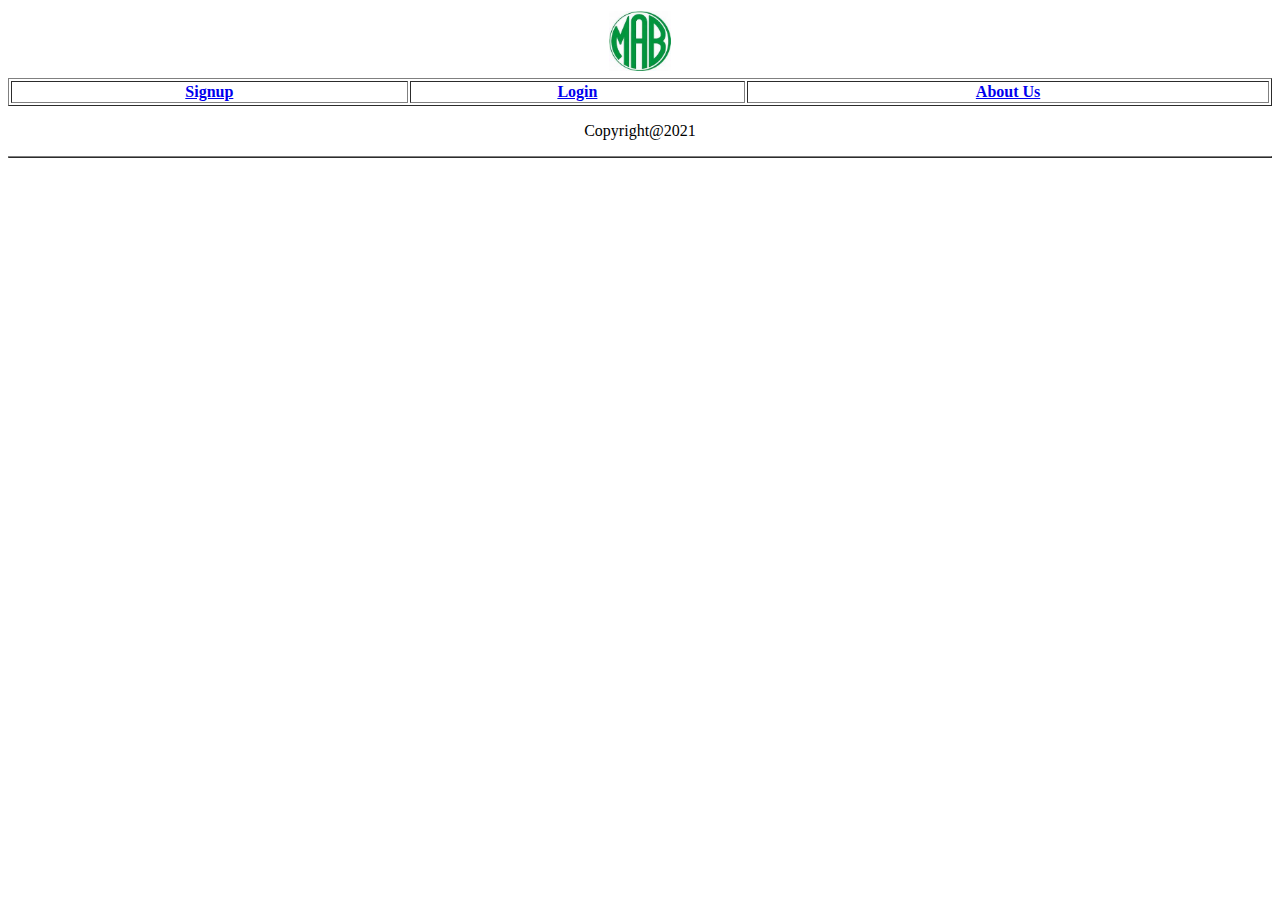
<file: view/index.html>
<!DOCTYPE html>
<html>
<head>
	<title>Index</title>
</head>
<body>
	<table width="100%"  >
		<tr>
		<th align="center">
			<img src="../model/media/logo.jpg" height="60px">
		</th>
	
		</tr>
	</table>


	<center>
	
		<table border="1" width="100%" >
			<tr>
				<th align="center">
					<a href="signup.php"> Signup</a>
				</th>
				<th align="center">
					<a href="login.php"> Login</a> 
				</th>
			
				<th align="center">
					<a href="aboutUs.php"> About Us</a>
				</th>
				
			</tr>
			
		</table>

		<table border="1" width="100%" >
			<tr>
				<p>Copyright@2021</p>

			</tr>

		</table>



</body>	
</html>
</file>
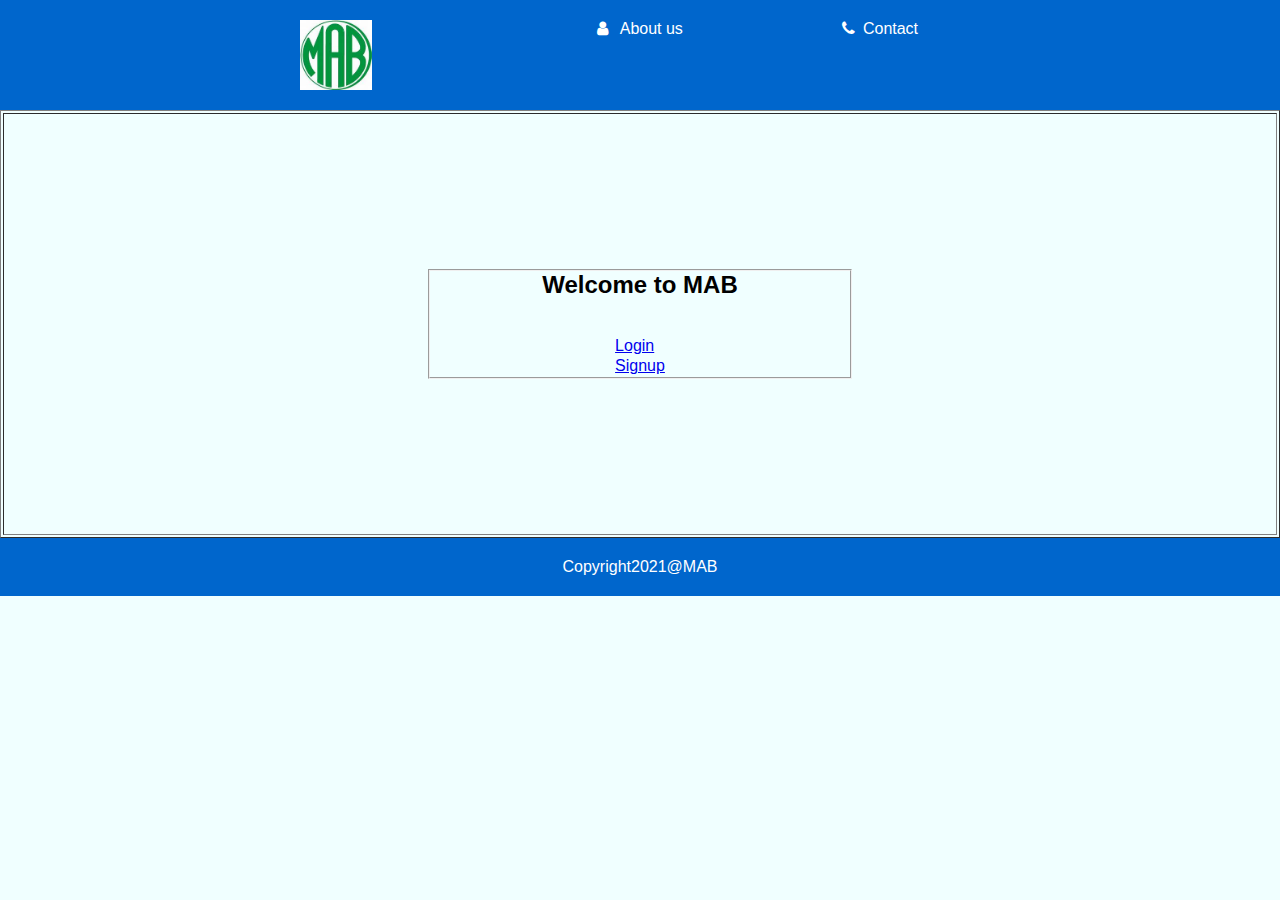
<file: Employee/view/index.html>
<!DOCTYPE html>
<html>
<head>
    <title>INDEX</title>
     <link rel="stylesheet" href="home.css">
    <link rel="stylesheet" href="https://stackpath.bootstrapcdn.com/font-awesome/4.7.0/css/font-awesome.min.css">
   
</head>
<body>
     <div class="menu-bar">
        <ul>
            <li ><img src="../assets/MabLogo.jpg" height="70px" align="left"></li>
             <li ><a href="aboutUs.html"><i class="fa fa-user"></i> About us</a></li>
            <li><a href="contact.php"><i class="fa fa-phone"></i>Contact</a></li>
            
        </ul>
    </div>

    <table border="1" width="100%" align="center" height="400px">
        <tr>
            <td colspan="3" width="100%" height="420px" align="center"> 
            <form method="post" action="logcheck.php">               
                <fieldset style="width:420px" height="420px">
                    <h2>Welcome to MAB</h2><br>
                    <table>
                        <tr>
                            <td>
                            <a href="login.html">Login</a>
                            </td>  
                        </tr>
                        <tr>
                            <td>
                            <a href="signup.html">Signup</a><br>
                           </td>
                           <br>
                        </tr>
                        
                    </table>
                </fieldset>
            </form>
         </td>
        </table>
          <div class="menu-bar">
        <ul>
            <li>Copyright2021@MAB</a></li>
        </ul>
    </div>

   
</body>
</html>
</file>
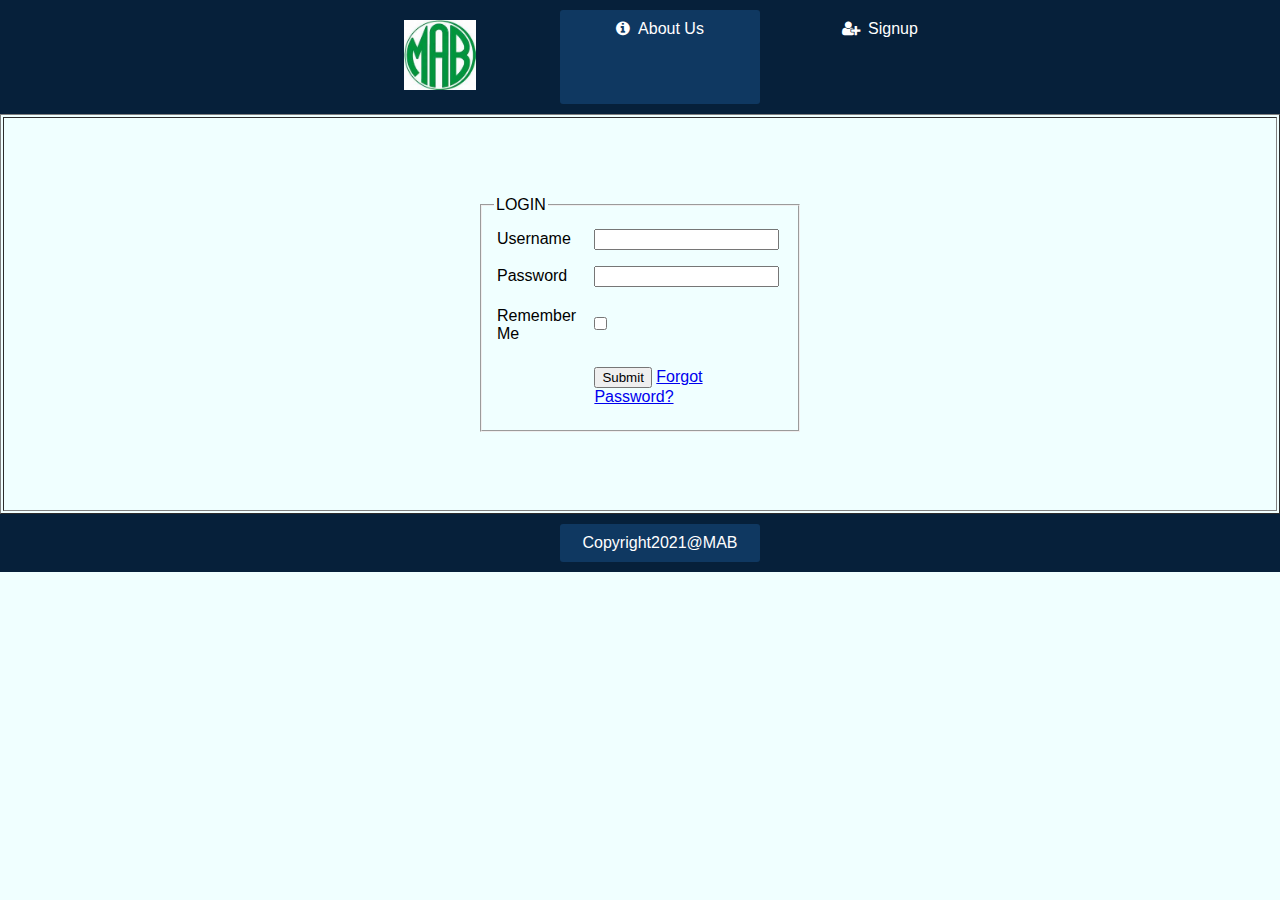
<file: view/loginCus.html>
<!DOCTYPE html>
<html lang="en">
<head>
    <meta charset="UTF-8">
    <meta http-equiv="X-UA-Compatible" content="IE=edge">
    <meta name="viewport" content="width=device-width, initial-scale=1.0">
    <title>Login</title>
    <link rel="stylesheet" href="../css/style.css">
    <link rel="stylesheet" href="https://stackpath.bootstrapcdn.com/font-awesome/4.7.0/css/font-awesome.min.css">
</head>
<body>
    <!-- <table border="1" width="100%" align="center">
        <tr>
            <td colspan="3" height="80px" align="left">
                <img src="../Assets/MabLogo.jpg" height="70px">
            </td>
            <td align="Right">
                <h4>
                    <a href="aboutUs.php"> About Us</a> |
                    <a href="signupCus.html">Signup</a> 			
                </h4>
            </td>
        </tr>
    </table> -->

    <div class="menu-bar">
        <ul>
            <li ><img src="../Assets/MabLogo.jpg" height="70px"></li>
            <li class="active"><a href="aboutUs.php"><i class="fa fa-info-circle"></i>About Us</a></li>
            <li><a href="signupCus.html"><i class="fa fa-user-plus"></i>Signup</a></li>
        </ul>
    </div>
    <table border="1" width="100%" align="center" height="400px">
        <td align="center">
            
            <form method="post" action="../controller/logcheckCus.php">               
                <fieldset style="width:320px">
                    <legend height>LOGIN</legend>
                    <table height="200px">
                        <tr>
                            <td>Username</td>
                            <td><input type="text" name="username" value=""></td>
                        </tr>
                        <tr>
                            <td>Password</td>
                            <td><input type="password" name="password" value=""></td>
                        </tr> 
                        <tr>
                            <td>Remember Me</td>
                            <td><input type="checkbox" name="remember" value=""></td>
                        </tr>                       
                        <tr>
                            <td></td>
                            <td>
                                <input type="submit" name="submit" value="Submit"> 
                                <a href="forgotpassword.html">Forgot Password?</a>
                            </td>
                        </tr>
                    </table>
                </fieldset>
            </form>
        </td>
        </table>
    <!-- <table border="1" width="100%" height="50px">
        <td colspan="3"><center>Copyright2021@MAB</center></td> 
    </table>  -->
    <div class="menu-bar">
        <ul>
            <li class="active">Copyright2021@MAB</a></li>
        </ul>
    </div>
    
    
</body>
</html>
</file>
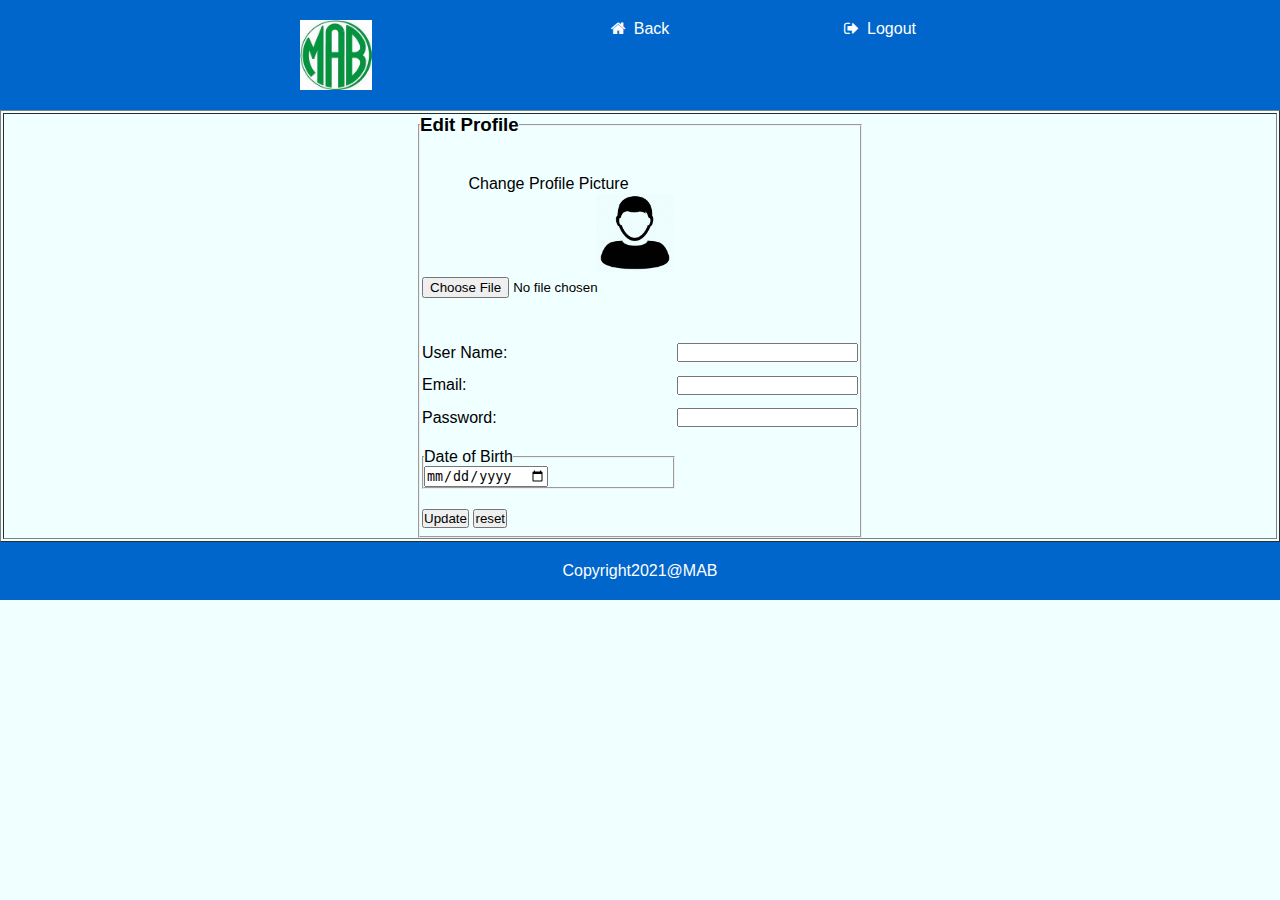
<file: Employee/view/editProfile.html>
<!DOCTYPE html>
<html>
<head>
    <title>Edit Profile</title>
    <link rel="stylesheet" href="home.css">
    <link rel="stylesheet" href="https://stackpath.bootstrapcdn.com/font-awesome/4.7.0/css/font-awesome.min.css">
    

</head>
<body>

    <div class="menu-bar">
        <ul>
            <li ><img src="../assets/MabLogo.jpg" height="70px" align="left"></li>
            <li><a href="home.php"><i class="fa fa-home"></i>Back</a></li>
            <li><a href="../controller/logout.php"><i class="fa fa-sign-out"></i>Logout</a></li>
        </ul>
    </div>
   
    <table border="1" width="100%" align="center" height="400px">
        <td align="center">
        <form method="post" action="../controller/regcheckEm.php">               
                <fieldset style="width:320px" >
                    <legend>
                        <h3>
                            Edit Profile
                        </h3>
                    </legend>
                    <table align="center" height="400px" > 
                        <tr>
                            <td align="right">
                                <center>Change Profile Picture</center>
                               <img src="../assets/user.png" width="80px" height="80px">
                               <input type="file" name="file" align="right">
                           </td>
                        </tr>
                        <tr>
                            <td>User Name:</td>
                            <td><input type="text" name="username" value=""></td>
                        </tr>
                        <tr>   
                            <td>Email:</td>        
                            <td><input type="email" name="email" value=""></td>
                        </tr>
                        <tr>
                            <td>Password:</td>        
                            <td><input type="password" name="password" value=""></td>
                        </tr>
                        <tr>
                            <td><fieldset>
                                    <legend>Date of Birth</legend>
                                    <input type="date" name="dob" value="">
                                </fieldset>
                            </td>

                         </tr>     
                        <tr><td><input type="submit" name="submit" value="Update">
                            <input type="reset" name="click" value="reset">
                       </td></tr>
                    </table>
                </fieldset>
            </form>
        </td>
        </table>
     <div class="menu-bar">
        <ul>
            <li >Copyright2021@MAB</a></li>
        </ul>
    </div>
    
</body>
</html>
</file>
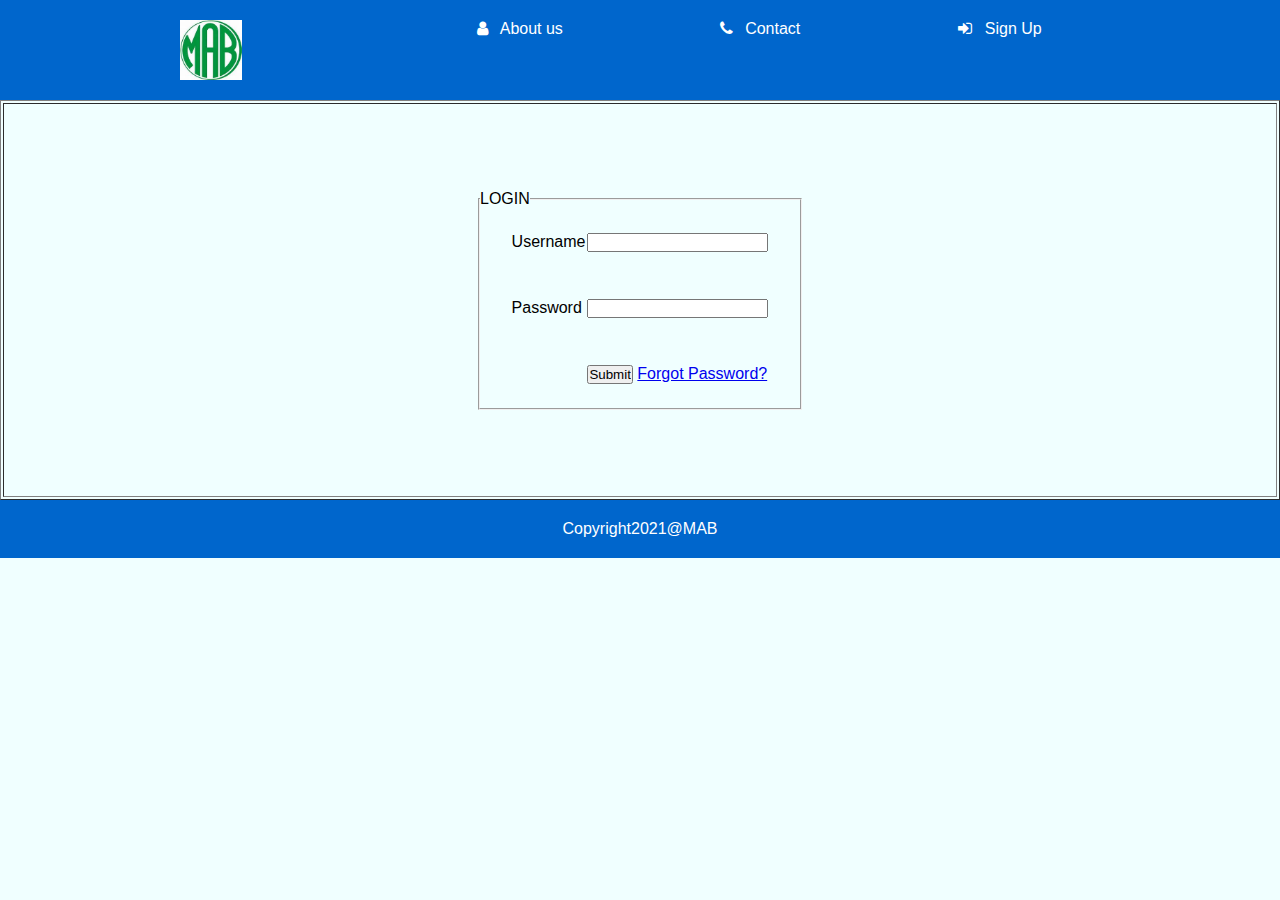
<file: Employee/view/login.html>
<!DOCTYPE html>
<html>
<head>
    <title>Login</title>
     <link rel="stylesheet" type="text/css" href="home.css">
    <link rel="stylesheet" href="https://stackpath.bootstrapcdn.com/font-awesome/4.7.0/css/font-awesome.min.css">
    
</head>
<body>
    <div class="menu-bar">
        <ul>
             <li ><img src="../assets/MabLogo.jpg" height="60px" align="left"></li>
            <li ><a href="aboutUs.html"><i class="fa fa-user"></i> About us</a></li>
            <li><a href="contact.php"><i class="fa fa-phone"></i> Contact</a></li>
            <li><a href="signup.html"><i class="fa fa-sign-in"></i> Sign Up</a></li>
        </ul>

    </div>

    <table border="1" width="100%" align="center" height="400px">
        <td align="center">   
            <form method="post" action="../controller/logcheck.php">               
                <fieldset style="width:320px">
                    <legend height>LOGIN</legend>
                    <table height="200px">
                        <tr>
                            <td>Username</td>
                            <td><input type="text" name="username" value=""></td>
                        </tr>
                        <tr>
                            <td>Password</td>
                            <td><input type="password" name="password" value=""></td>
                        </tr>
                        <tr>
                            <td></td>
                            <td>
                                <input type="submit" name="submit" value="Submit"> 
                                <a href="forgotpassword.html">Forgot Password?</a>
                            </td>
                        </tr>
                    </table>
                </fieldset>
            </form>
        </td>
        </table>
         <div class="menu-bar">
        <ul>
            <li>Copyright2021@MAB</a></li>
        </ul>
    </div>


   
   
</body>
</html>
</file>
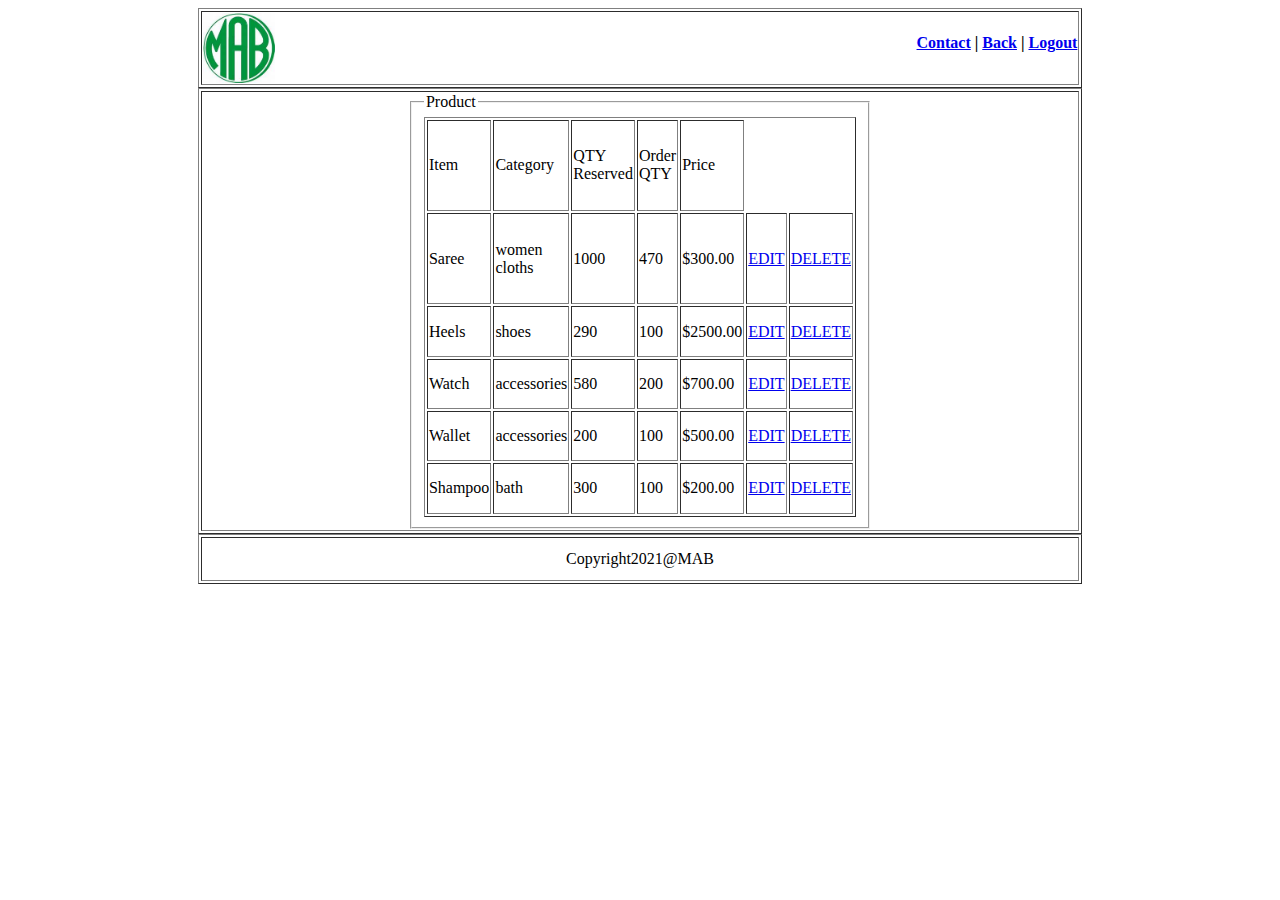
<file: Employee/view/productList.html>
<!DOCTYPE html>
<html>
<head>
    <title>Product list</title>
</head>
<body>
    <table border="1" width="70%" align="center">
        <tr>
            <td colspan="3" height="70px" align="right">
                <img src="../assets/MabLogo.jpg" height="70px" align="left">
                <h4>
                   <a href="contact.html" height="50px" width="50px">Contact</a> |
                   <a href="home.php">Back</a> |
                   <a href="../controller/logout.php" height="50px" width="50px">Logout</a>
                    			
                </h4>
            </td>
        </tr>
    </table>
    <table border="1" width="70%%" align="center" height="400px">
        <td align="center">   
            <form method="post" action="../controller/logcheck.php">               
                <fieldset style="width:300px">
                    <legend height>Product</legend>
                    <table border="1" height="400px" width="400px">
                        <tr>
                        <td>Item</td>
                        <td>Category</td>
                        <td>QTY Reserved</td>
                        <td>Order QTY</td>
                        <td>Price</td>
                        </tr>

                        <tr>
                        <td>Saree</td>
                        <td>women cloths</td>
                        <td>1000</td>
                        <td>470</td>
                        <td>$300.00</td>
                        <td>
                        <a href="edit.php?id=1"> EDIT</a>
                        </td>
                        <td>
                        <a href="delete.php?id=1"> DELETE</a>
                        </td>
                        </tr>
                        <tr>
                        <td>Heels</td>
                        <td>shoes</td>
                        <td>290</td>
                        <td>100</td>
                        <td>$2500.00</td>
                        <td>
                        <a href="edit.php?id=2"> EDIT</a>
                        </td>
                        <td>
                        <a href="delete.php?id=2"> DELETE</a>
                        </td>
                        </tr>
                        <tr>
                         <td>Watch</td>
                        <td>accessories</td>
                        <td>580</td>
                        <td>200</td>
                        <td>$700.00</td>
                         <td>
                        <a href="edit.php?id=3"> EDIT</a>
                        </td>
                        
                         <td>
                        <a href="delete.php?id=3"> DELETE</a>
                        </td>
                        </tr>
                        <tr>
                         <td>Wallet</td>
                        <td>accessories</td>
                        <td>200</td>
                        <td>100</td>
                        <td>$500.00</td>
                         <td>
                        <a href="edit.php?id=4"> EDIT</a>
                        </td>
                         <td>
                        <a href="delete.php?id=4"> DELETE</a>
                        </td>
                        </tr>
                         <td>Shampoo</td>
                        <td>bath</td>
                        <td>300</td>
                        <td>100</td>
                        <td>$200.00</td>
                         <td>
                        <a href="edit.php?id=5"> EDIT</a>
                        </td>
                         <td>
                        <a href="delete.php?id=5"> DELETE</a>
                        </td>
                        </tr>
                    </table>
                </fieldset>
            </form>
        </td>
        </table>
    <table border="1" width="70%" align="center" height="50px">
        <td colspan="3"><center>Copyright2021@MAB</center></td> 
    </table> 
</body>
</html>
</file>
<file: Employee/view/home.css>
*
{
    padding: 0;
    margin: 0;
    
}
body
{
    background-color: azure;
    background-size: cover;
    background-position:center ;
    box-sizing: border-box;
    font-family: sans-serif;
}

.menu-bar
{
    background: rgb(0, 102, 204);
    text-align: center;
}
.menu-bar ul
{
    display: inline-flex;
    list-style: none;
    color: #fff;
}
.menu-bar ul li
{
    width: 200px;
    margin: 10px;
    padding: 10px;
}
.menu-bar ul li a
{
    text-decoration: none;
    color: #fff;
}
.active,.menu-bar ul li:hover
{
    background-color: rgb(51, 133, 255);
    border-radius: 3px;
}
.menu-bar .fa
{
    margin-right:8px ;
}
.sub-menu-1
{
    display: none;
}
.menu-bar ul li:hover .sub-menu-1
{
    display: block;
    position: absolute;
    background: rgb(0, 102, 204);
    margin-top: 10px;
    margin-left: -5px;

}
.menu-bar ul li:hover .sub-menu-1 ul
{
    display: block;
    margin: 10px;
}
</file>
<file: css/style.css>
*
{
    padding: o;
    margin: 0;
    box-sizing: border-box;
}
body
{
    background-color: azure;
    background-size: cover;
    background-position:center ;
    font-family: sans-serif;
}

.menu-bar
{
    background: rgb(6, 32, 58);
    text-align: center;
}
.menu-bar ul
{
    display: inline-flex;
    list-style: none;
    color: #fff;
}
.menu-bar ul li
{
    width: 200px;
    margin: 10px;
    padding: 10px;
}
.menu-bar ul li a
{
    text-decoration: none;
    color: #fff;
}
.active,.menu-bar ul li:hover
{
    background-color: rgb(15, 56, 97);
    border-radius: 3px;
}
.menu-bar .fa
{
    margin-right:8px ;
}
</file>
